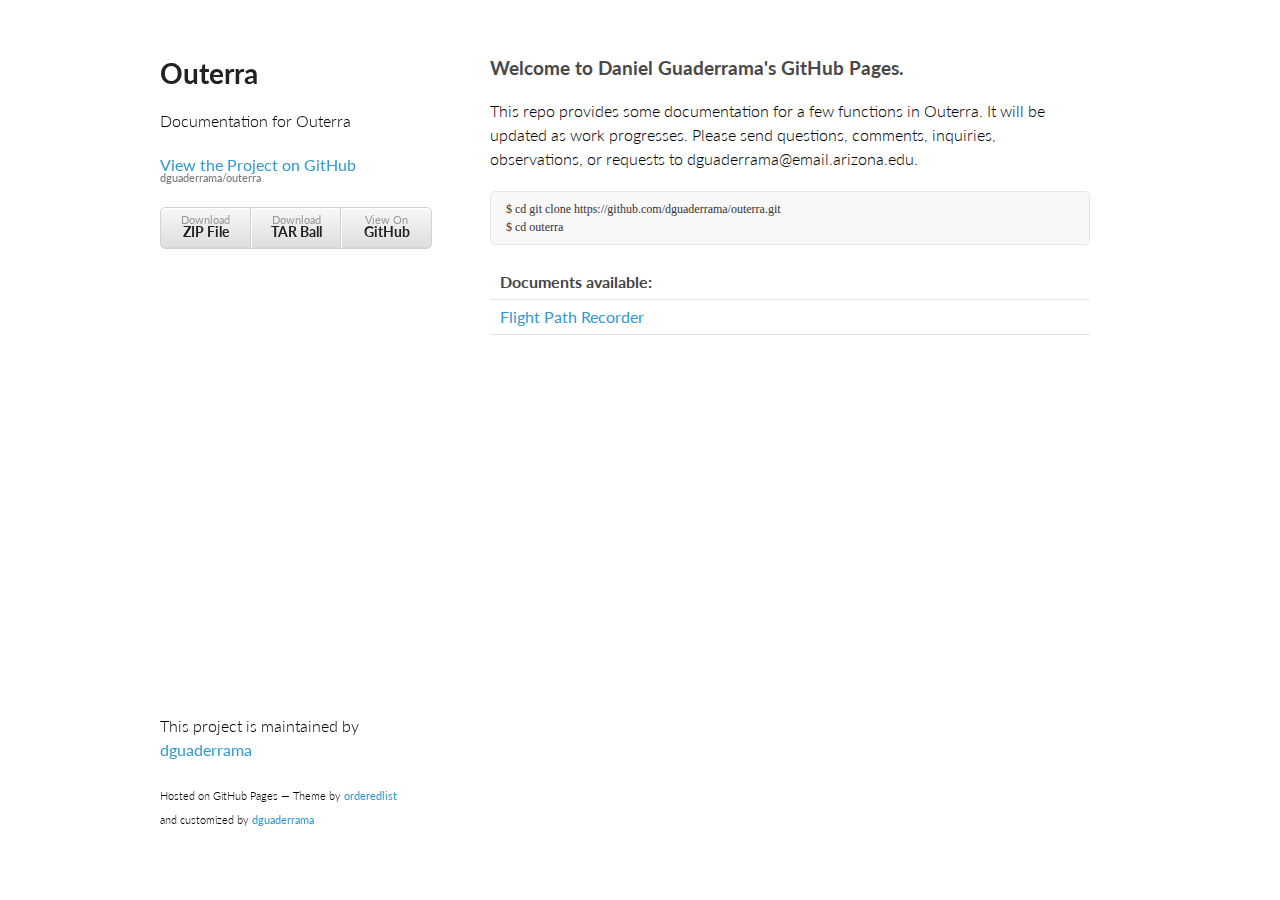
<file: index.html>
<!doctype html>
<html>
  <head>
    <meta charset="utf-8">
    <meta http-equiv="X-UA-Compatible" content="chrome=1">
    <title>Outerra by dguaderrama</title>

    <link rel="stylesheet" href="stylesheets/styles.css">
    <link rel="stylesheet" href="stylesheets/pygment_trac.css">
    <meta name="viewport" content="width=device-width, initial-scale=1, user-scalable=no">
    <!--[if lt IE 9]>
    <script src="//html5shiv.googlecode.com/svn/trunk/html5.js"></script>
    <![endif]-->
  </head>
  <body>
    <div class="wrapper">
      <header>
        <h1>Outerra</h1>
        <p>Documentation for Outerra</p>

        <p class="view"><a href="https://github.com/dguaderrama/outerra">View the Project on GitHub <small>dguaderrama/outerra</small></a></p>


        <ul>
          <li><a href="https://github.com/dguaderrama/outerra/zipball/master">Download <strong>ZIP File</strong></a></li>
          <li><a href="https://github.com/dguaderrama/outerra/tarball/master">Download <strong>TAR Ball</strong></a></li>
          <li><a href="https://github.com/dguaderrama/outerra">View On <strong>GitHub</strong></a></li>
        </ul>
      </header>
      <section>
        <h3>
<a id="welcome-to-github-pages" class="anchor" href="#welcome-to-github-pages" aria-hidden="true"><span class="octicon octicon-link"></span></a>Welcome to Daniel Guaderrama's GitHub Pages.</h3>

<p>This repo provides some documentation for a few functions in Outerra. It will be updated as work progresses. Please send questions, comments, inquiries, observations, or requests to dguaderrama@email.arizona.edu.</p>

<pre><code>$ cd git clone https://github.com/dguaderrama/outerra.git
$ cd outerra
</code></pre>

<p>
<table>
  <tr>
    <th>Documents available:</th>
  </tr>
  <tr>
    <td><a href="flight-path-recorder.html">Flight Path Recorder</a></td>
  </tr>
</table>
      </section>
      <footer>
        <p>This project is maintained by <a href="https://github.com/dguaderrama">dguaderrama</a></p>
        <p><small>Hosted on GitHub Pages &mdash; Theme by <a target="_blank" href="https://github.com/orderedlist">orderedlist</a> and customized by <a class="theme-by" target="_blank" href="https://github.com/dguaderrama"></a></small></p>
      </footer>
    </div>
    <script src="javascripts/scale.fix.js"></script>
    
  </body>
</html>
</file>
<file: stylesheets/styles.css>
@import url(https://fonts.googleapis.com/css?family=Lato:300italic,700italic,300,700);

body {
  padding:50px;
  font:16px/1.5 Lato, "Helvetica Neue", Helvetica, Arial, sans-serif;
/*  color:#777;*/
  font-weight:300;
}

#root {
  color: #222;
  font-size: 28px;
  font-weight: bold;
}
#root:hover, .breadcrumb:hover {
  text-decoration: underline;
}
.theme-by, .theme-by:before {
  content: "dguaderrama";
}
h1, h2, h3, h4, h5, h6 {
  color:#222;
  margin:0 0 20px;
}

p, ul, ol, table, pre, dl {
  margin:0 0 20px;
}

h1, h2, h3 {
  line-height:1.1;
}

h1 {
  font-size:28px;
}

h2 {
  color:#393939;
}

h3, h4, h5, h6 {
  color:#494949;
}

a {
  color:#39c;
  font-weight:400;
  text-decoration:none;
}

a small {
  font-size:11px;
  color:#777;
  margin-top:-0.6em;
  display:block;
}

.wrapper {
  width: 900px;
  margin:0 auto;
}

blockquote {
  border-left:1px solid #e5e5e5;
  margin:0;
  padding:0 0 0 20px;
  font-style:italic;
}

code, pre {
  font-family:Monaco, Bitstream Vera Sans Mono, Lucida Console, Terminal;
  color:#333;
  font-size:12px;
}

pre {
  padding:8px 15px;
  background: #f8f8f8;  
  border-radius:5px;
  border:1px solid #e5e5e5;
  overflow-x: auto;
}

table {
  width:100%;
  border-collapse:collapse;
}

th, td {
  text-align:left;
  padding:5px 10px;
  border-bottom:1px solid #e5e5e5;
}

dt {
  color:#444;
  font-weight:700;
}

th {
  color:#444;
}

img {
  max-width:100%;
}

header {
  width:270px;
  float:left;
  position:fixed;
  margin-left: -30px;
}

header ul {
  list-style:none;
  height:40px;
  
  padding:0;
  
  background: #eee;
  background: -moz-linear-gradient(top, #f8f8f8 0%, #dddddd 100%);
  background: -webkit-gradient(linear, left top, left bottom, color-stop(0%,#f8f8f8), color-stop(100%,#dddddd));
  background: -webkit-linear-gradient(top, #f8f8f8 0%,#dddddd 100%);
  background: -o-linear-gradient(top, #f8f8f8 0%,#dddddd 100%);
  background: -ms-linear-gradient(top, #f8f8f8 0%,#dddddd 100%);
  background: linear-gradient(top, #f8f8f8 0%,#dddddd 100%);
  
  border-radius:5px;
  border:1px solid #d2d2d2;
  box-shadow:inset #fff 0 1px 0, inset rgba(0,0,0,0.03) 0 -1px 0;
  width:270px;
}

header li {
  width:89px;
  float:left;
  border-right:1px solid #d2d2d2;
  height:40px;
}

header ul a {
  line-height:1;
  font-size:11px;
  color:#999;
  display:block;
  text-align:center;
  padding-top:6px;
  height:40px;
}

strong {
  color:#222;
  font-weight:700;
}

header ul li + li {
  width:88px;
  border-left:1px solid #fff;
}

header ul li + li + li {
  border-right:none;
  width:89px;
}

header ul a strong {
  font-size:14px;
  display:block;
  color:#222;
}

section {
  width:600px;
  float:right;
  padding-bottom:50px;

}

small {
  font-size:11px;
}

hr {
  border:0;
  background:#e5e5e5;
  height:1px;
  margin:0 0 20px;
}

footer {
  width:255px;
  float:left;
  position:fixed;
  bottom:50px;
  margin-left: -30px;
}

@media print, screen and (max-width: 960px) {
  
  div.wrapper {
    width:auto;
    margin:0;
  }
  
  header, section, footer {
    float:none;
    position:static;
    width:auto;
  }
  
  header {
    padding-right:320px;
  }
  
  section {
    border:1px solid #e5e5e5;
    border-width:1px 0;
    padding:20px 0;
    margin:0 0 20px;
  }
  
  header a small {
    display:inline;
  }
  
  header ul {
    position:absolute;
    right:50px;
    top:52px;
  }
  header, footer {
    margin-left: 0px;
  }
}

@media print, screen and (max-width: 720px) {
  body {
    word-wrap:break-word;
  }
  
  header {
    padding:0;
  }
  
  header ul, header p.view {
    position:static;
  }
  
  pre, code {
    word-wrap:normal;
  }
  header, footer {
    margin-left: 0px;
  }
}

@media print, screen and (max-width: 480px) {
  body {
    padding:15px;
  }
  
  header ul {
    display:none;
  }
  header, footer {
    margin-left: 0px;
  }
}

@media print {
  body {
    padding:0.4in;
    font-size:12pt;
    color:#444;
  }
}
</file>
<file: stylesheets/pygment_trac.css>
.highlight  { background: #ffffff; }
.highlight .c { color: #999988; font-style: italic } /* Comment */
.highlight .err { color: #a61717; background-color: #e3d2d2 } /* Error */
.highlight .k { font-weight: bold } /* Keyword */
.highlight .o { font-weight: bold } /* Operator */
.highlight .cm { color: #999988; font-style: italic } /* Comment.Multiline */
.highlight .cp { color: #999999; font-weight: bold } /* Comment.Preproc */
.highlight .c1 { color: #999988; font-style: italic } /* Comment.Single */
.highlight .cs { color: #999999; font-weight: bold; font-style: italic } /* Comment.Special */
.highlight .gd { color: #000000; background-color: #ffdddd } /* Generic.Deleted */
.highlight .gd .x { color: #000000; background-color: #ffaaaa } /* Generic.Deleted.Specific */
.highlight .ge { font-style: italic } /* Generic.Emph */
.highlight .gr { color: #aa0000 } /* Generic.Error */
.highlight .gh { color: #999999 } /* Generic.Heading */
.highlight .gi { color: #000000; background-color: #ddffdd } /* Generic.Inserted */
.highlight .gi .x { color: #000000; background-color: #aaffaa } /* Generic.Inserted.Specific */
.highlight .go { color: #888888 } /* Generic.Output */
.highlight .gp { color: #555555 } /* Generic.Prompt */
.highlight .gs { font-weight: bold } /* Generic.Strong */
.highlight .gu { color: #800080; font-weight: bold; } /* Generic.Subheading */
.highlight .gt { color: #aa0000 } /* Generic.Traceback */
.highlight .kc { font-weight: bold } /* Keyword.Constant */
.highlight .kd { font-weight: bold } /* Keyword.Declaration */
.highlight .kn { font-weight: bold } /* Keyword.Namespace */
.highlight .kp { font-weight: bold } /* Keyword.Pseudo */
.highlight .kr { font-weight: bold } /* Keyword.Reserved */
.highlight .kt { color: #445588; font-weight: bold } /* Keyword.Type */
.highlight .m { color: #009999 } /* Literal.Number */
.highlight .s { color: #d14 } /* Literal.String */
.highlight .na { color: #008080 } /* Name.Attribute */
.highlight .nb { color: #0086B3 } /* Name.Builtin */
.highlight .nc { color: #445588; font-weight: bold } /* Name.Class */
.highlight .no { color: #008080 } /* Name.Constant */
.highlight .ni { color: #800080 } /* Name.Entity */
.highlight .ne { color: #990000; font-weight: bold } /* Name.Exception */
.highlight .nf { color: #990000; font-weight: bold } /* Name.Function */
.highlight .nn { color: #555555 } /* Name.Namespace */
.highlight .nt { color: #000080 } /* Name.Tag */
.highlight .nv { color: #008080 } /* Name.Variable */
.highlight .ow { font-weight: bold } /* Operator.Word */
.highlight .w { color: #bbbbbb } /* Text.Whitespace */
.highlight .mf { color: #009999 } /* Literal.Number.Float */
.highlight .mh { color: #009999 } /* Literal.Number.Hex */
.highlight .mi { color: #009999 } /* Literal.Number.Integer */
.highlight .mo { color: #009999 } /* Literal.Number.Oct */
.highlight .sb { color: #d14 } /* Literal.String.Backtick */
.highlight .sc { color: #d14 } /* Literal.String.Char */
.highlight .sd { color: #d14 } /* Literal.String.Doc */
.highlight .s2 { color: #d14 } /* Literal.String.Double */
.highlight .se { color: #d14 } /* Literal.String.Escape */
.highlight .sh { color: #d14 } /* Literal.String.Heredoc */
.highlight .si { color: #d14 } /* Literal.String.Interpol */
.highlight .sx { color: #d14 } /* Literal.String.Other */
.highlight .sr { color: #009926 } /* Literal.String.Regex */
.highlight .s1 { color: #d14 } /* Literal.String.Single */
.highlight .ss { color: #990073 } /* Literal.String.Symbol */
.highlight .bp { color: #999999 } /* Name.Builtin.Pseudo */
.highlight .vc { color: #008080 } /* Name.Variable.Class */
.highlight .vg { color: #008080 } /* Name.Variable.Global */
.highlight .vi { color: #008080 } /* Name.Variable.Instance */
.highlight .il { color: #009999 } /* Literal.Number.Integer.Long */

.type-csharp .highlight .k { color: #0000FF }
.type-csharp .highlight .kt { color: #0000FF }
.type-csharp .highlight .nf { color: #000000; font-weight: normal }
.type-csharp .highlight .nc { color: #2B91AF }
.type-csharp .highlight .nn { color: #000000 }
.type-csharp .highlight .s { color: #A31515 }
.type-csharp .highlight .sc { color: #A31515 }
</file>
